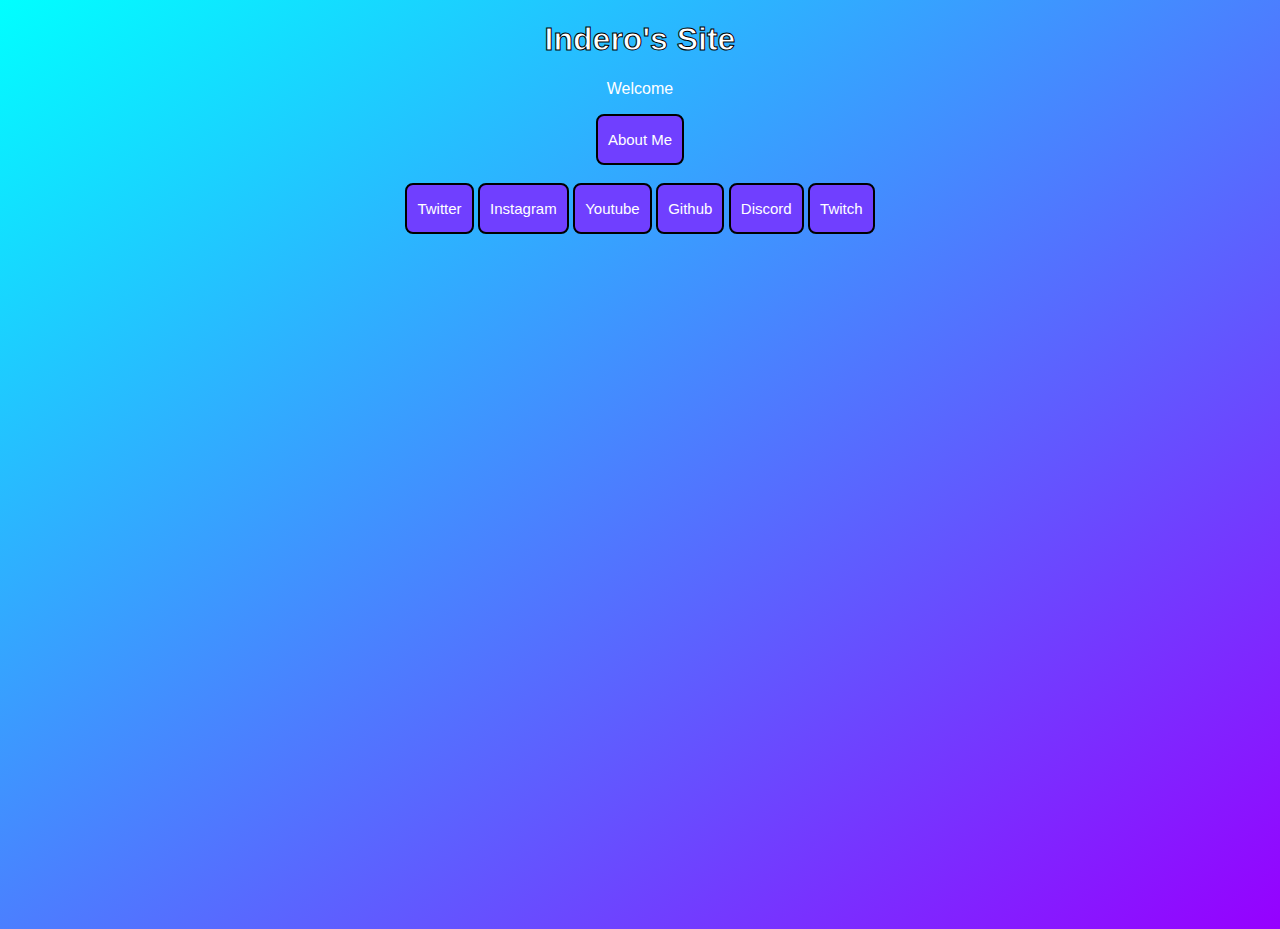
<file: index.html>
<!DOCTYPE html>
<html lang="en">
  <head>
    <meta charset="utf-8">
    <meta name="viewport" content="width=device-width">
    <title>Indero's Site</title>
    <link href="style.css" rel="stylesheet" type="text/css" />
    <link rel="icon" type="image/png" href="images/25297.png"/>
  </head>
  <body>
    <!-- plain text -->
    <h1 id="snazzy">Indero's Site</h1>
    <p>Welcome</p>

    <!-- JS buttons -->
    <center>
      <button onclick="aboutMe()" id="diffPage">About Me</button>
    </center>

    <br>
    
	  <button onclick="twitterFunc()" class="buttonAppearance">Twitter</button>
    <button onclick="instagramFunc()" class="buttonAppearance">Instagram</button>
    <button onclick="youtubeFunc()" class="buttonAppearance">Youtube</button>
    <button onclick="githubFunc()" class="buttonAppearance">Github</button>
    <button onclick="discordFunc()" class="buttonAppearance">Discord</button>
    <button onclick="twitchFunc()" class="buttonAppearance">Twitch</button>

    <!-- allows JS buttons to work -->
    <script src="script.js"></script>
  </body>
</html>
</file>
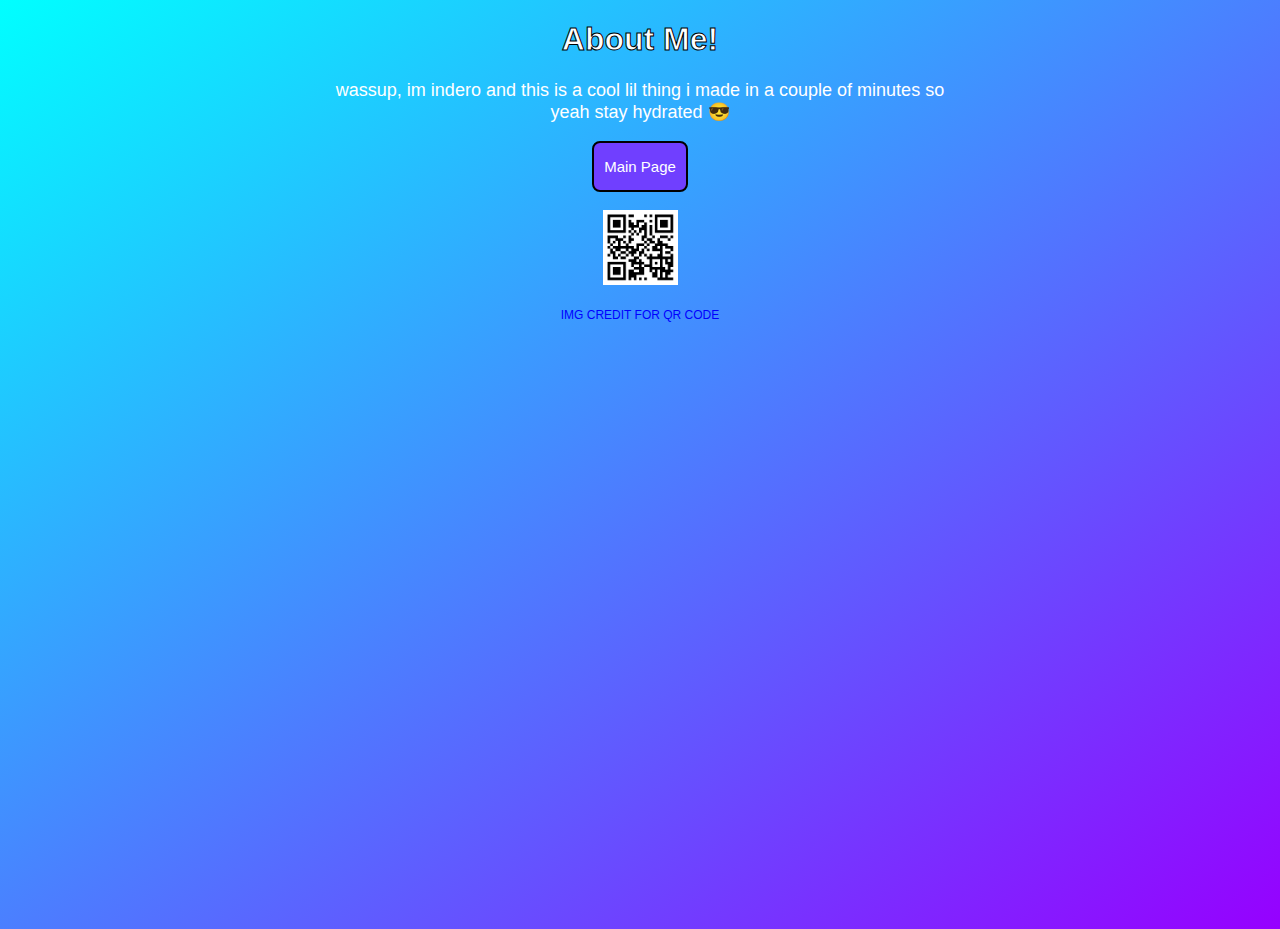
<file: About Me.html>
<!DOCTYPE html>
<html lang="en">
  <head>
    <meta charset="utf-8">
    <meta name="viewport" content="width=device-width">
    <title>Indero's About Me</title>
    <link href="style.css" rel="stylesheet" type="text/css" />
    <link rel="icon" type="image/png" href=".images/25297.png"/>
  </head>
  <body>
    <!-- Plain Text -->
    <h1 id="snazzy">About Me!</h1>
    <div class="div1">
      <p class="sus">wassup, im indero and this is a cool lil thing i made in a couple of minutes so yeah stay hydrated &#128526;</p>
    </div>

    <!-- JS BUTTON -->
    <center>
      <button onclick="main()" id="diffPage">Main Page</button>

      <br>

    <!-- LASAGNA -->
      <img src=".images/qrCodeYEAH.png" class="qrCode" alt="lasagna">
      <p id="betaText"><a href="https://www.delish.com/cooking/recipe-ideas/recipes/a51337/classic-lasagna-recipe/" id="credit">IMG CREDIT FOR QR CODE</a>
    </center>

    <!-- Lets JS buttons work -->
    <script src="script.js"></script>
  </body>
</html>
</file>
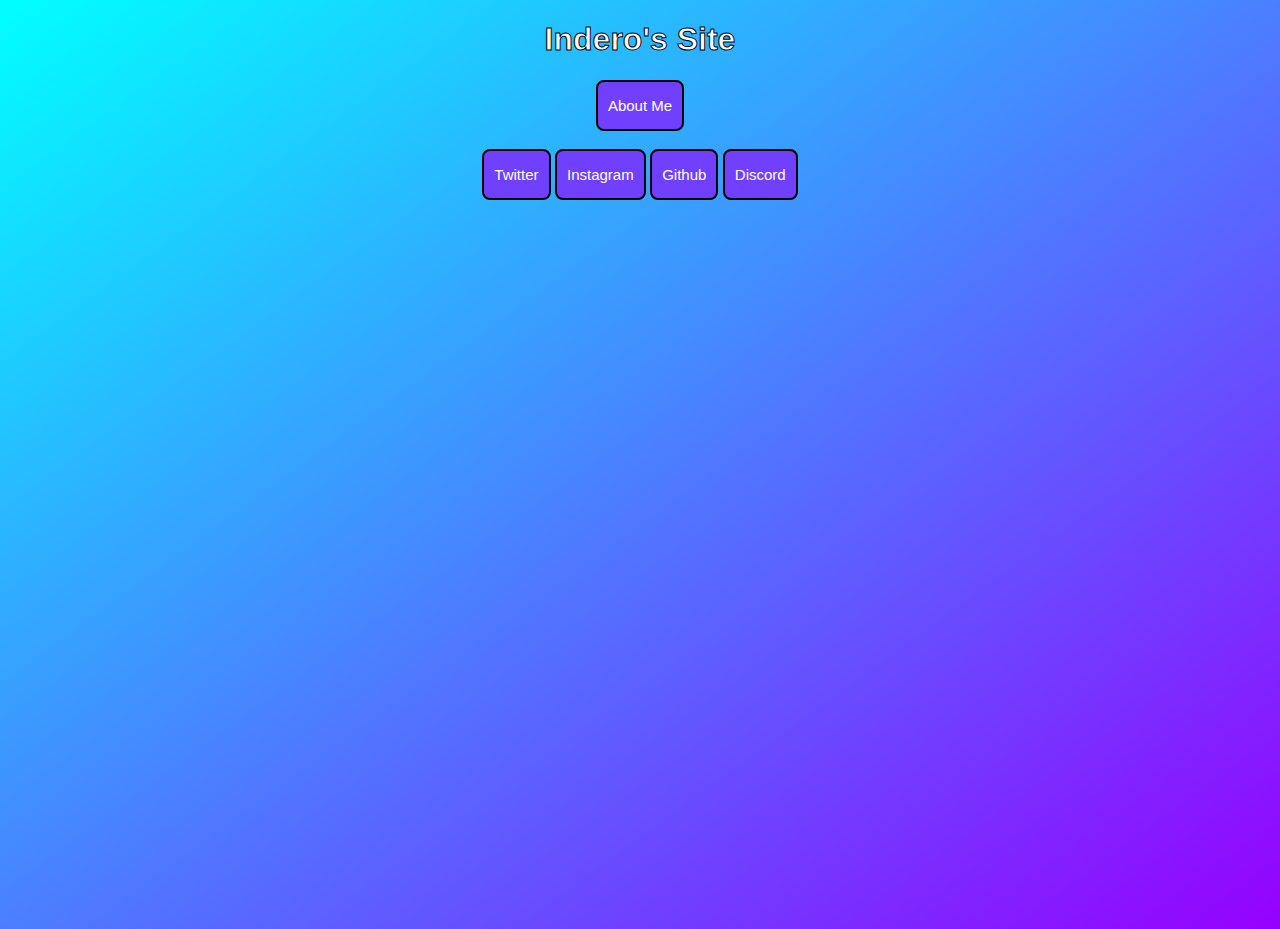
<file: Indero.html>
<!DOCTYPE html>
<html lang="en">
  <head>
    <meta charset="utf-8">
    <meta name="viewport" content="width=device-width">
    <title>Indero's Site</title>
    <link href="style.css" rel="stylesheet" type="text/css" />
    <link rel="icon" type="image/png" href=".images/25297.png"/>
  </head>
  <body>
    <!-- plain text -->
    <h1 id="snazzy">Indero's Site</h1>

    <!-- JS buttons -->
    <button onclick="aboutMe()" id="diffPage">About Me</button>
    
    <br>
	  
    <button onclick="twitterFunc()" class="buttonAppearance">Twitter</button>
    <button onclick="instagramFunc()" class="buttonAppearance">Instagram</button>
    <button onclick="githubFunc()" class="buttonAppearance">Github</button>
    <button onclick="discordFunc()" class="buttonAppearance">Discord</button>

    <!-- allows JS buttons to work -->
    <script src="script.js"></script>
  </body>
</html>
</file>
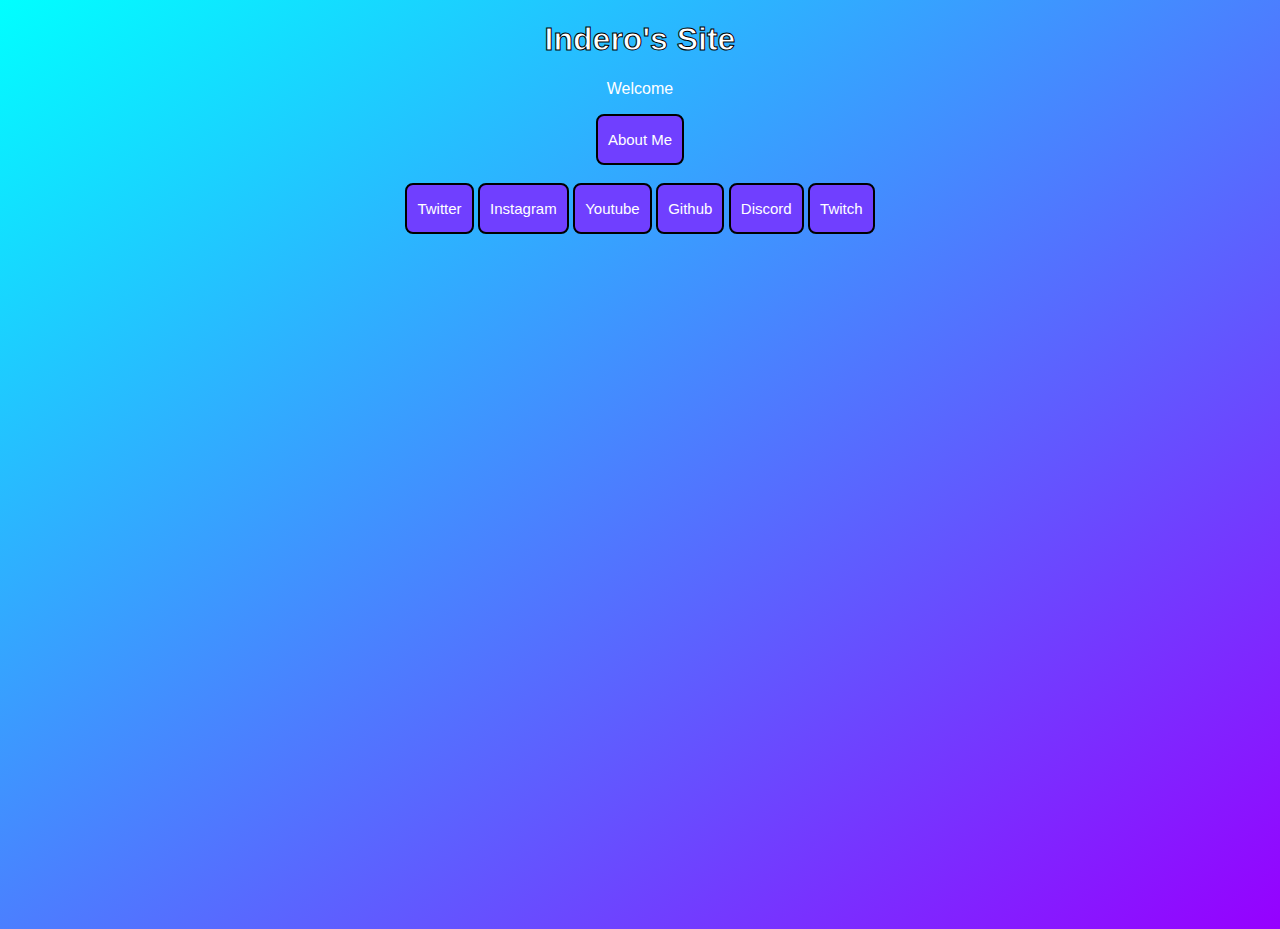
<file: indero.html>
<!DOCTYPE html>
<html lang="en">
  <head>
    <meta charset="utf-8">
    <meta name="viewport" content="width=device-width">
    <title>Indero's Site</title>
    <link href="style.css" rel="stylesheet" type="text/css" />
    <link rel="icon" type="image/png" href="images/25297.png"/>
  </head>
  <body>
    <!-- plain text -->
    <h1 id="snazzy">Indero's Site</h1>
    <p>Welcome</p>

    <!-- JS buttons -->
    <center>
      <button onclick="aboutMe()" id="diffPage">About Me</button>
    </center>

    <br>
    
    <button onclick="twitterFunc()" class="buttonAppearance">Twitter</button>
    <button onclick="instagramFunc()" class="buttonAppearance">Instagram</button>
    <button onclick="youtubeFunc()" class="buttonAppearance">Youtube</button>
    <button onclick="githubFunc()" class="buttonAppearance">Github</button>
    <button onclick="discordFunc()" class="buttonAppearance">Discord</button>
    <button onclick="twitchFunc()" class="buttonAppearance">Twitch</button>

    <!-- allows JS buttons to work -->
    <script src="script.js"></script>
  </body>
</html>
</file>
<file: style.css>
* {
  box-sizing: border-box;
}

/* Gives the site a gradient, and makes text centered and have not ugly font woohoo */
body {
  font-family:Helvetica;
  text-align:center;
  background-image: linear-gradient(to bottom right, #00ffff, #25bfff, #4b7fff, #703fff, #9600ff);
  min-height: 100vh;
  color: white;
}

.sus {
  font-size:18px;
}

/* makes anything that has the id snazzy have a black outline (i think its pretty neat)*/
#snazzy {
  -webkit-text-stroke-width: 1px;
  -webkit-text-stroke-color: black;
}

/* affects buttons and how they look/work */
.buttonAppearance {
  background-color:#703fff;
  border: 2px solid black;
  color: white;
  padding: 15px 10px;
  font-size: 15px;
  border-radius: 8px;
  transition-duration: 0.4s;
  display:inline-block;
}

.buttonAppearance:hover {
  background-color:white;
  color:#703fff;
}

#diffPage {
  margin:auto;
  background-color:#703fff;
  border: 2px solid black;
  color: white;
  padding: 15px 10px;
  font-size: 15px;
  border-radius: 8px;
  transition-duration: 0.4s;
  display:block;
}

#diffPage:hover {
  background-color:white;
  color:#703fff;
}

/* qr code stuff */
.qrCode {
  width:75px;
  height:75px;
}

#credit {
  font-size:12px;
}

a:link {
  color: blue;
  text-decoration: none;
}

a:visited {
  color: blue;
}

/* about me text is centered */
.div1 {
  width:50%;
  margin:auto;
}
</file>
